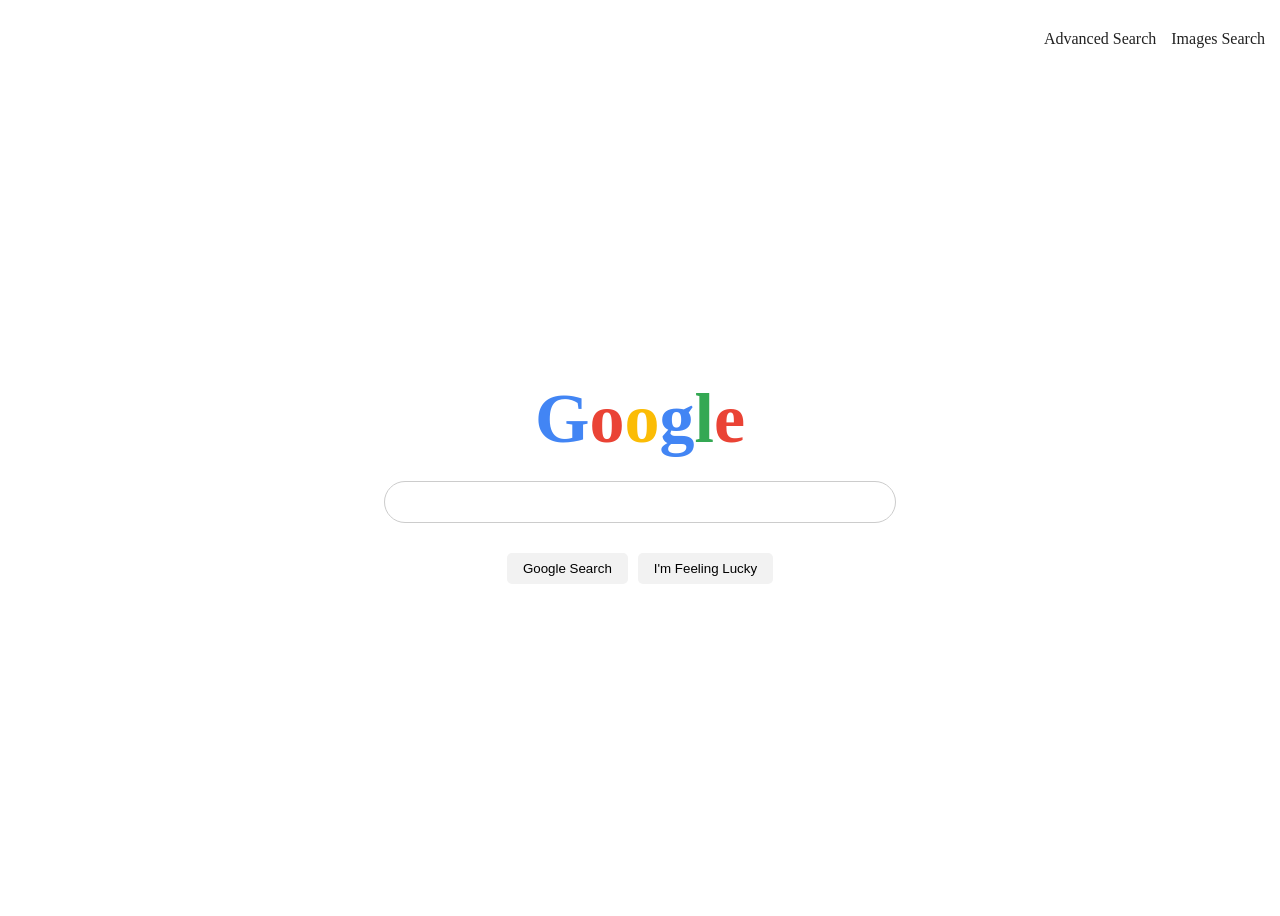
<file: index.html>
<!DOCTYPE html>
<html lang="en">
    <head>
        <title>Google</title>
        <link rel="stylesheet" href="style.css">
    </head>
    <body>
        <form action="https://www.google.com/search">
            <h1>
                <span style="color:#4285F4">G</span>
                <span style="color:#EA4335">o</span>
                <span style="color:#FBBC05">o</span>
                <span style="color:#4285F4">g</span>
                <span style="color:#34A853">l</span>
                <span style="color:#EA4335">e</span>
            </h1>
            <input type="text" name="q">

            <div class="buttons">
                <input type="submit" value="Google Search">
                <input type="submit" name="btnI" value="I'm Feeling Lucky">
            </div>
        <div class="links">
            <a href="advanced.html">Advanced Search</a>
            <a href="images.html">Images Search</a>
        </div>
        </form>
    </body>
</html>
</file>
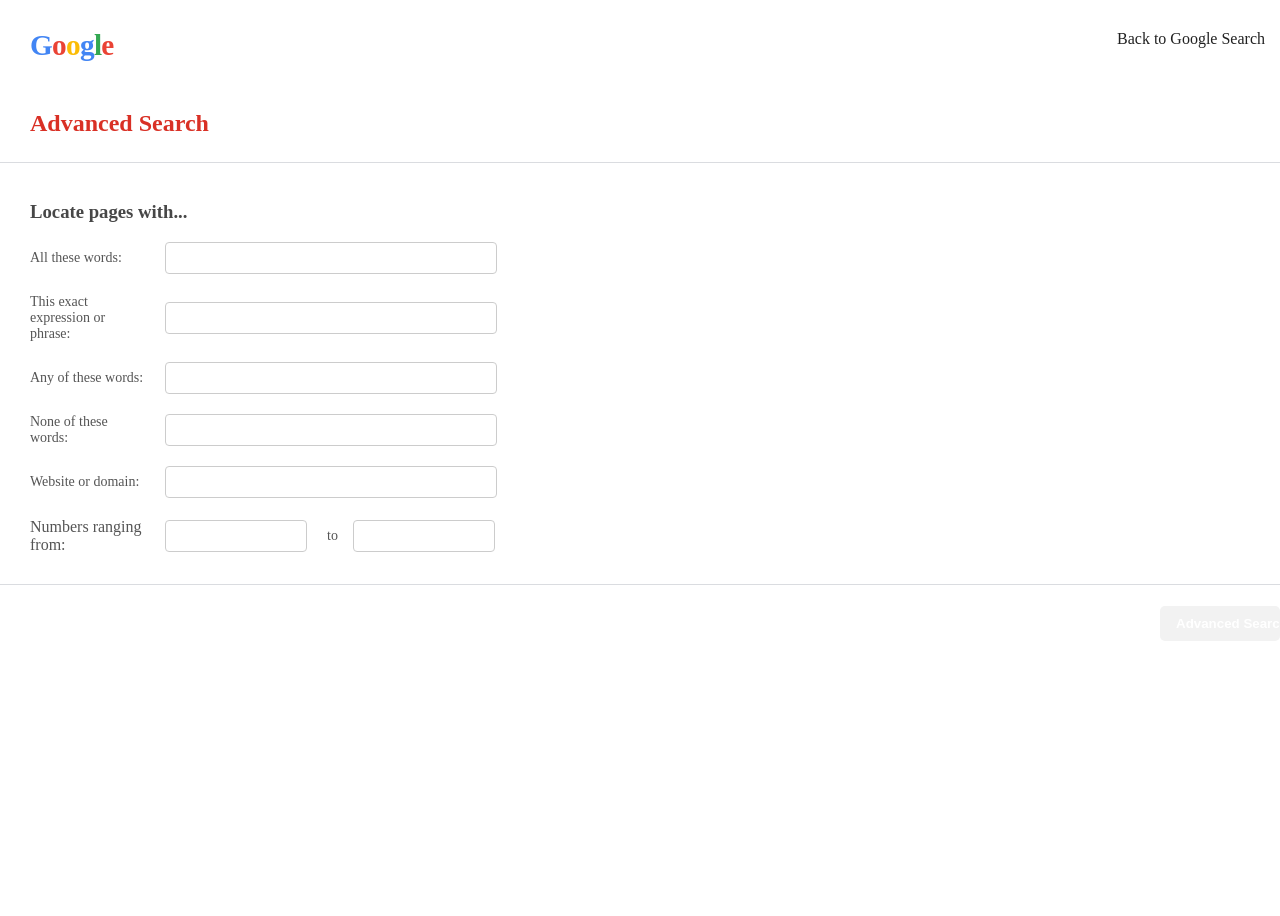
<file: advanced.html>
<!DOCTYPE html>
<html lang="en">
    <head>
        <title>Google Advanced Search</title>
        <link rel="stylesheet" href="style.css">
    </head>
    <body>
        <div class="logo">
            <h3>
                <span style="color:#4285F4">G</span>
                <span style="color:#EA4335">o</span>
                <span style="color:#FBBC05">o</span>
                <span style="color:#4285F4">g</span>
                <span style="color:#34A853">l</span>
                <span style="color:#EA4335">e</span>
            </h3>
        </div>

        <form action="https://www.google.com/search" class="filters">
            <h2 style="color: #d93025">Advanced Search</h2>

            <div class="divider1">
                <hr>
            </div>

            <h3>Locate pages with...</h3>

            <div class="row">
                <label for="as_q">All these words:</label>
                <input type="text" id="as_q" name="as_q"> 
            </div> 

            <div class="row">
                <label for="as_epq">This exact expression or phrase:</label>
                <input type="text" id="as_epq" name="as_epq">
            </div>

            <div class="row">
                <label for="as_oq">Any of these words:</label>
                <input type="text" id="as_oq" name="as_oq">
            </div>
            <div class="row">
                <label for="as_eq">None of these words:</label>
                <input type="text" id="as_eq" name="as_eq">
            </div>

            <div class="row">
                <label for="site">Website or domain:</label>
                <input type="text" id="site" name="as_sitesearch">
            </div>

            <div class="filter6">
                <label for="range1">Numbers ranging from:</label>

                <div class="range">
                    <input type="text" id="range1" name="as_nlo">
                    <span class="to">to</span>
                    <input type="text" id="range2" name="as_nhi">
                </div>
            </div>

            <div class="divider2">
                <hr>
            </div>

            <div class="submit-container">
                <input type="submit" value="Advanced Search" class="btn-advanced">
            </div>
                    
        </form>
        
        <div class="links">
            <a href="index.html">Back to Google Search</a>
        </div>
    </body>
</html>
</file>
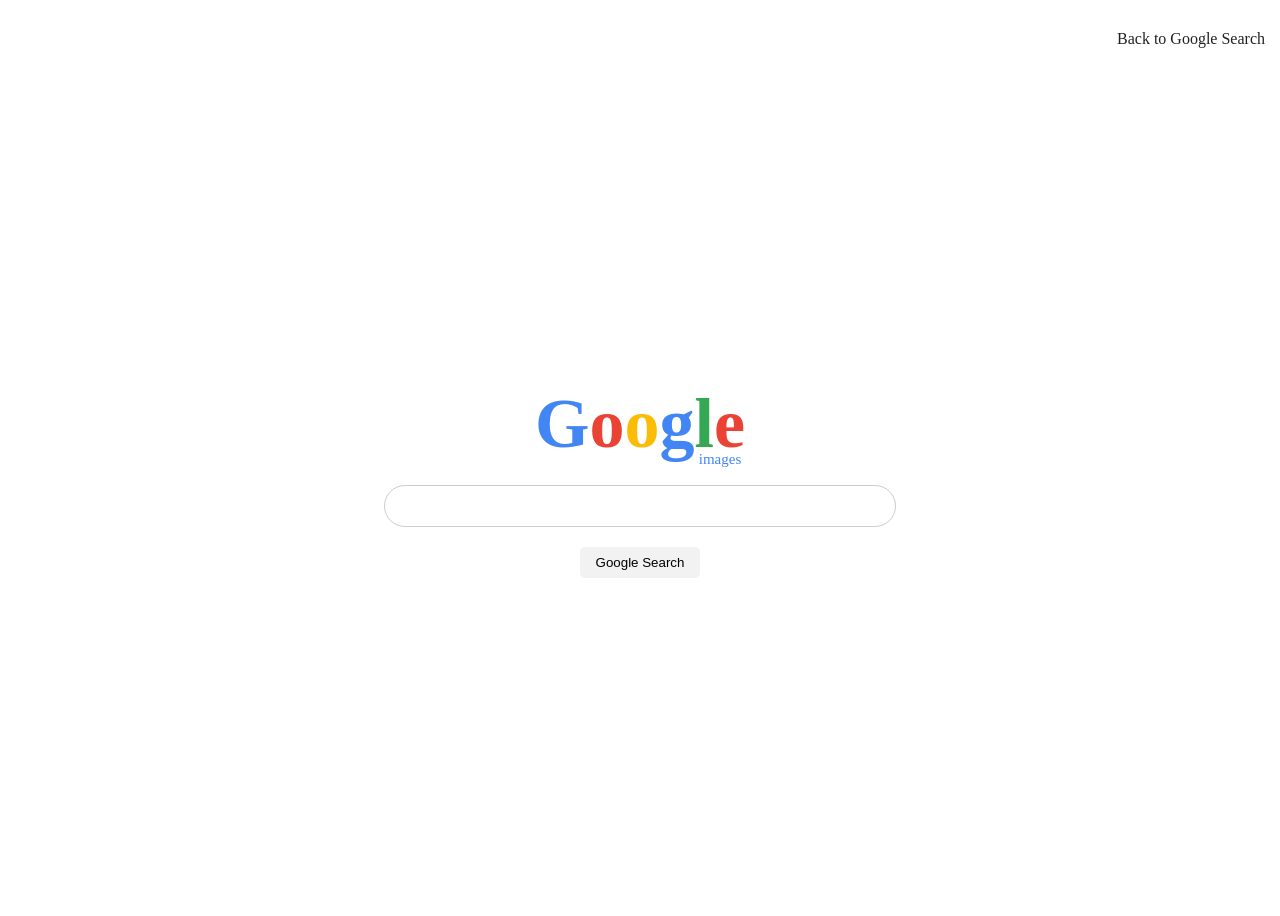
<file: images.html>
<!DOCTYPE html>
<html lang="en">
    <head>
        <title>Google Images</title>
        <link rel="stylesheet" href="style.css">
    </head>
    <body>
        <form action="https://www.google.com/search">
            <h1 class="logo-compact">
                <span style="color:#4285F4">G</span>
                <span style="color:#EA4335">o</span>
                <span style="color:#FBBC05">o</span>
                <span style="color:#4285F4">g</span>
                <span style="color:#34A853">l</span>
                <span style="color:#EA4335">e</span>
            </h1>
    
        <div class="subtitle">
            <h4>images</h4>
        </div>
            <input type="text" name="q">
            <input type="hidden" name="tbm" value="isch">
            <input type="submit" value="Google Search">
        </form>
        <div class="links">
            <a href="index.html">Back to Google Search</a>
        </div>
    </body>
</html>
</file>
<file: style.css>
body {
    display: flex;
    justify-content: center;
    align-items: center;
    height: 100vh;
    background-color: white;
}

form {
    display: flex;
    flex-direction: column;
    align-items: center;
    gap: 12px;
}

input[type="text"] {
    width: 500px;
    height: 30px;
    border-radius: 30px;
    border: 1px solid #ccc;
    padding: 5px;
}

input[type="submit"] {
    padding: 8px 16px;
    border: none;
    background-color: #f2f2f2;
    cursor: pointer;
    border-radius: 5px;
    margin-top: 8px;
}

input[type="submit"]:hover {
    background-color: #e0e0e0;
}

.buttons {
    display: flex;
    justify-content: center;
    gap: 10px;
    margin-top: 10px;
}

h1 {
    display: flex;
    font-size: 70px;
    height: 40px;
    margin-bottom: 50px;
}

.links {
    display: flex;
    position: fixed;
    gap: 15px;
    margin-right: 15px;
    margin-top: 30px;
    top: 0;
    right: 0;
}

a {
    text-decoration: none;
    color: rgba(0, 0, 0, .87);
}

.subtitle {
    font-size: 15px;
    position: relative; 
    top: -5px;
    left: 80px;
    color: #4285F4;
}

.subtitle h4 {
    margin: 0;
    font-weight: normal;
}

.logo {
    display: flex;
    position: fixed;
    font-size: 25px;
    top: 0px;
    left: 30px;
    margin-top: 0px;
    letter-spacing: -4px;
}

.filters {
    display: block;
    position: fixed;
    top: 90px;
    left: 30px;
    margin-top: 0px;
    color: #474747;
}

.row {
    display: flex;
    align-items: center;
    justify-content: flex-start;
    margin-bottom: 20px;
    gap: 20px;
}

.row label {
    width: 115px;
    text-align: left; 
    font-size: 14px;
    color: #555;
}

.row input[type="text"] {
    width: 320px;
    height: 20px;
    border-radius: 4px;
    border: 1px solid #ccc;
    padding: 5px;
}

.filter6 {
    display: flex;
    align-items: center;
    gap: 20px;
    margin-bottom: 20px;
}

.filter6 label {
    width: 120px;    
    text-align: left;
    color: #555;
}

.range {
    display: flex;
    align-items: center;
    gap: 10px;
}

.range input[type="text"] {
    width: 130px;
    height: 20px;
    border-radius: 4px;
    border: 1px solid #ccc;
    padding: 5px;
    margin-left: -5px;
}
 
.range .to {
    color: #555;
    font-size: 14px;
    margin-left: 10px;
    margin-right: 10px;
}

hr {
    border: none;
}

.divider1 {                   
    border-top: 1px solid #dadce0; 
    margin-top: 25px;
    margin-bottom: 30px;
    position: relative;
    left: 0px;
    width: 100vw;
    margin-left: -30px;
}

.divider2 {                   
    border-top: 1px solid #dadce0; 
    margin-top: 30px;
    margin-bottom: -5px;
    position: relative;
    left: 0px;
    width: 100vw;
    margin-left: -30px;
}

.btn-advanced {
    background-color: #4d90fe;
    color: white;
    font-weight: bold;
    border: 1px solid #3079ed;
    margin-top: 20px;
    width: 120px;
    height: 35px;
    border-radius: 2px;
}

.btn-advanced:hover {
    background-color: #357ae8;
}

.submit-container {
    display: flex;
    justify-content: flex-end;
    width: 100%;
    margin-top: 10px;
    padding-right: 20px;
}

.logo-compact {
    margin-bottom: 20px;
}
</file>
